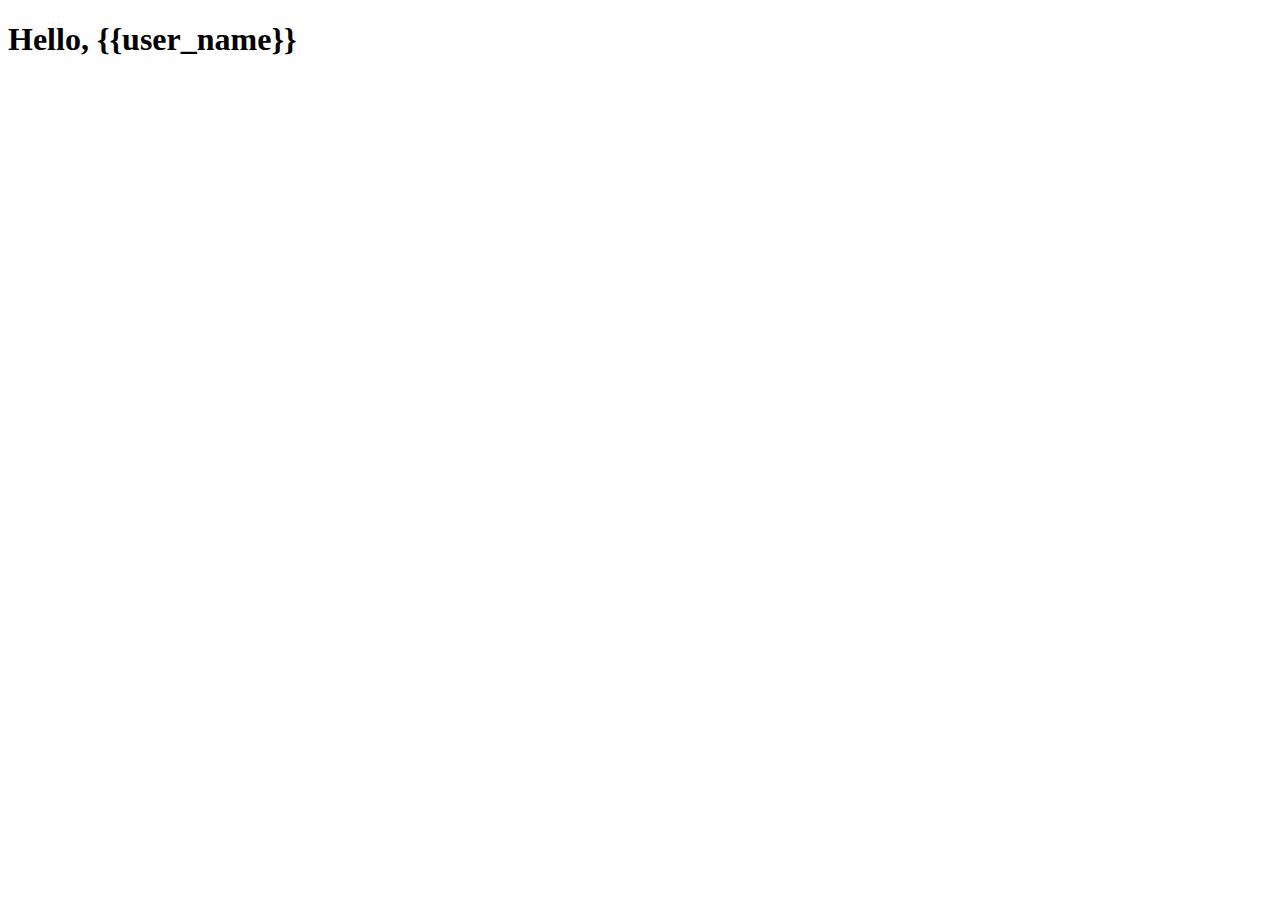
<file: website/templates/website/mail/welcome.html>
<!DOCTYPE html>
<html lang="en">
  <head>
    <meta charset="UTF-8" />
    <meta name="viewport" content="width=device-width, initial-scale=1.0" />
    <title>Document</title>
  </head>
  <body>
    <h1>Hello, {{user_name}}</h1>
  </body>
</html>
</file>
